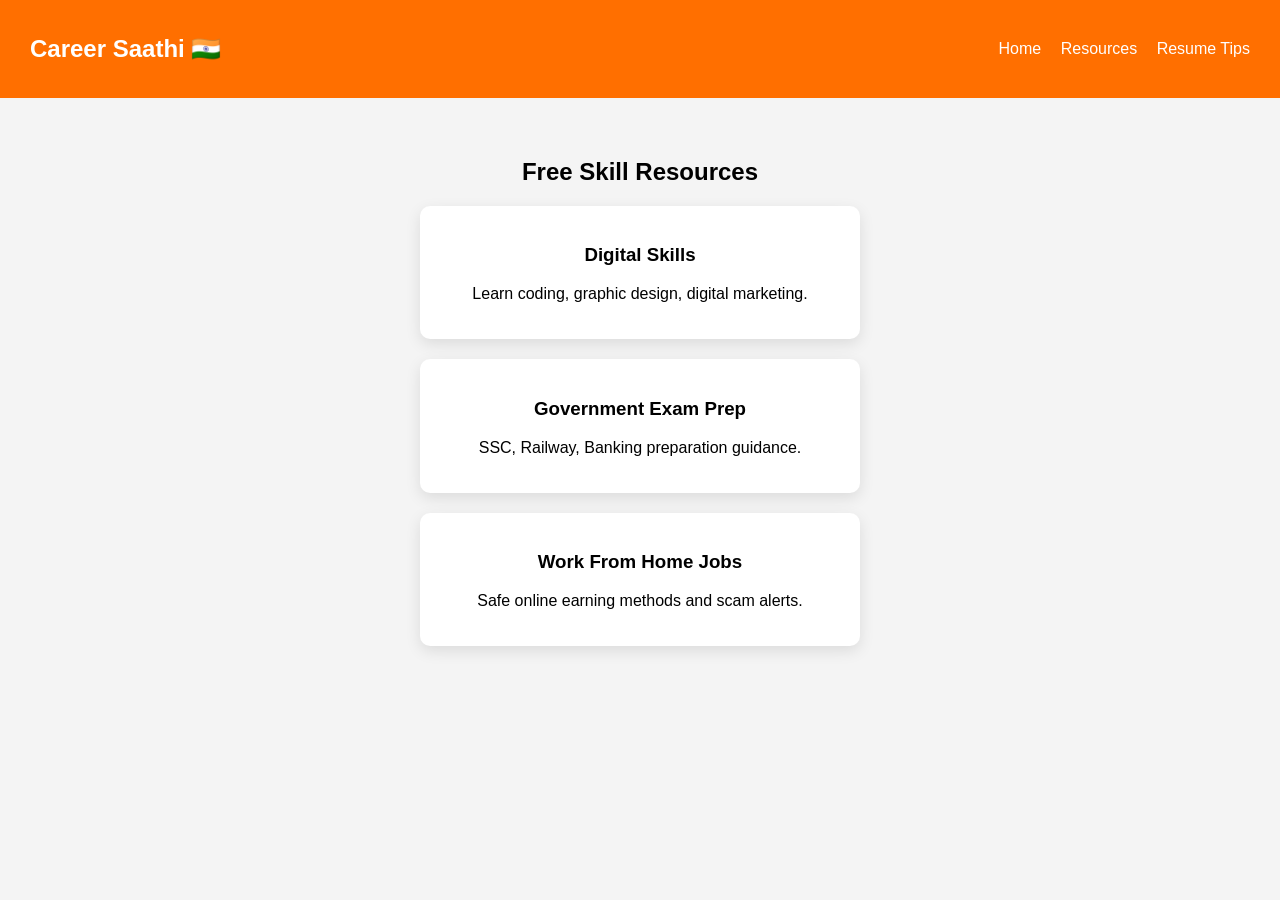
<file: resources.html.html>
<!DOCTYPE html>
<html>
<head>
<title>Career Resources</title>
<link rel="stylesheet" href="style.css">
</head>
<body>

<nav>
<h2>Career Saathi 🇮🇳</h2>
<div>
<a href="index.html">Home</a>
<a href="resources.html">Resources</a>
<a href="resume.html">Resume Tips</a>
</div>
</nav>

<section class="content">
<h1>Free Skill Resources</h1>

<div class="card">
<h3>Digital Skills</h3>
<p>Learn coding, graphic design, digital marketing.</p>
</div>

<div class="card">
<h3>Government Exam Prep</h3>
<p>SSC, Railway, Banking preparation guidance.</p>
</div>

<div class="card">
<h3>Work From Home Jobs</h3>
<p>Safe online earning methods and scam alerts.</p>
</div>

</section>

</body>
</html>
</file>
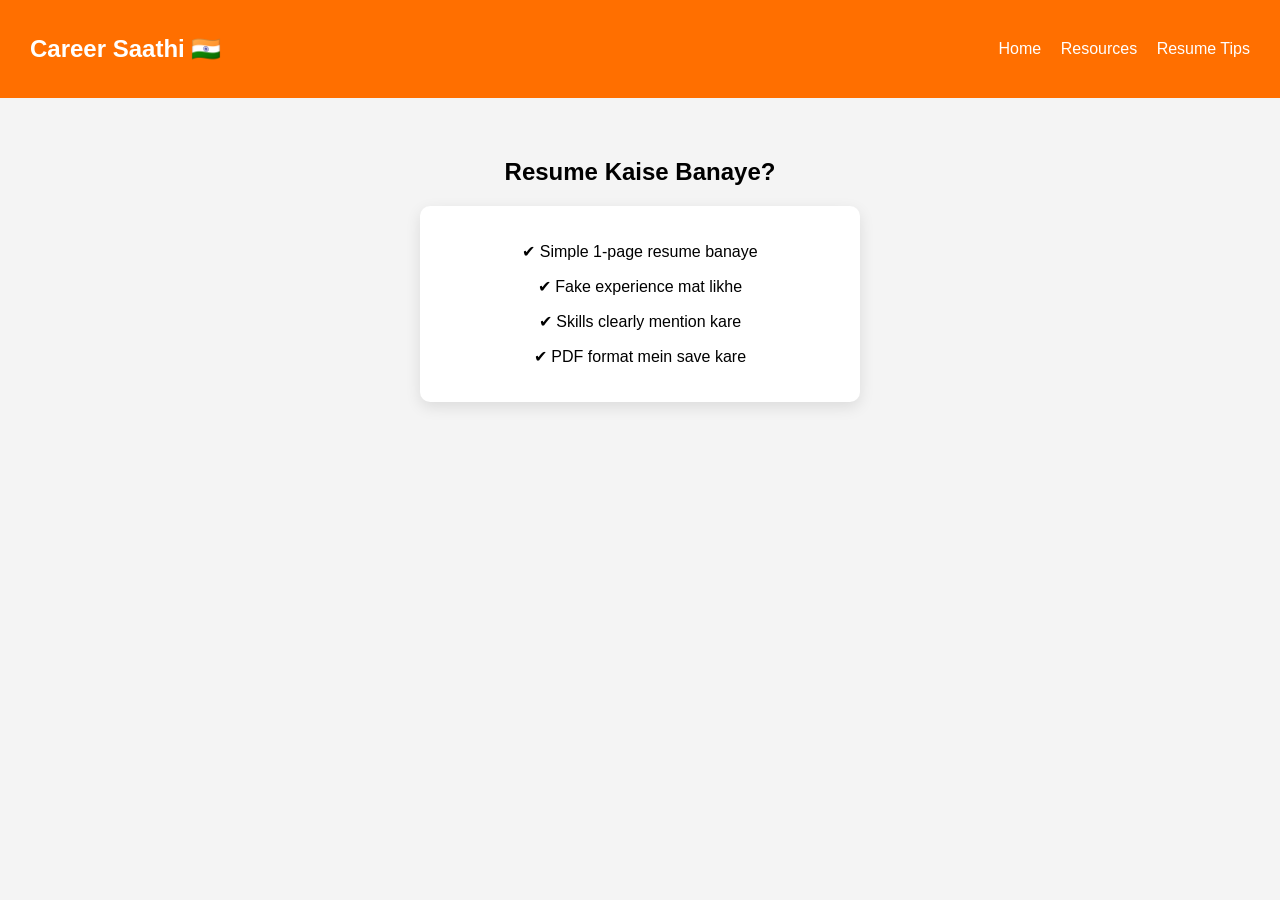
<file: resume.html>
<!DOCTYPE html>
<html>
<head>
<title>Resume Tips</title>
<link rel="stylesheet" href="style.css">
</head>
<body>

<nav>
<h2>Career Saathi 🇮🇳</h2>
<div>
<a href="index.html">Home</a>
<a href="resources.html">Resources</a>
<a href="resume.html">Resume Tips</a>
</div>
</nav>

<section class="content">
<h1>Resume Kaise Banaye?</h1>

<div class="card">
<p>✔ Simple 1-page resume banaye</p>
<p>✔ Fake experience mat likhe</p>
<p>✔ Skills clearly mention kare</p>
<p>✔ PDF format mein save kare</p>
</div>

</section>

</body>
</html>
</file>
<file: style.css>
body {
margin: 0;
font-family: Arial, sans-serif;
background: #f4f4f4;
}

nav {
background: #ff6f00;
color: white;
padding: 15px 30px;
display: flex;
justify-content: space-between;
align-items: center;
}

nav a {
color: white;
margin-left: 15px;
text-decoration: none;
}

header {
text-align: center;
padding: 60px 20px;
background: linear-gradient(to right, #ff6f00, #ff9800);
color: white;
}

.btn {
display: inline-block;
padding: 10px 20px;
background: black;
color: white;
text-decoration: none;
border-radius: 5px;
margin-top: 20px;
}

section {
padding: 40px 20px;
text-align: center;
}

.card {
background: white;
padding: 20px;
margin: 20px auto;
max-width: 400px;
border-radius: 10px;
box-shadow: 0 5px 15px rgba(0,0,0,0.1);
}

footer {
text-align: center;
padding: 15px;
background: #222;
color: white;
}
</file>
